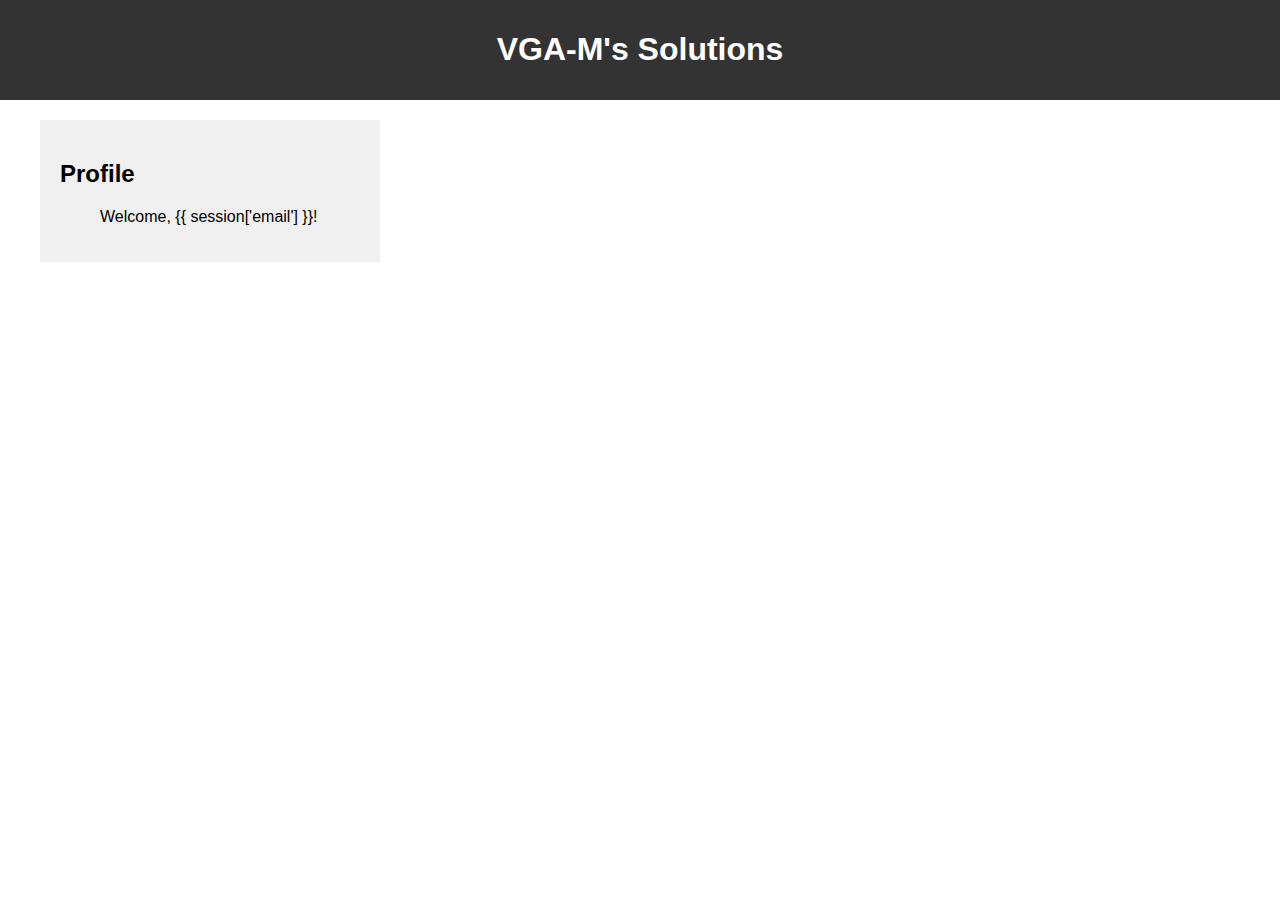
<file: templates/profile.html>
<!DOCTYPE html>
<html lang="en">
<head>
    <meta charset="UTF-8">
    <meta name="viewport" content="width=device-width, initial-scale=1.0">
    <title>Your Website</title>
    <style>
        body {
            margin: 0;
            padding: 0;
            font-family: Arial, sans-serif;
        }
        header {
            background-color: #333;
            color: #fff;
            padding: 10px;
            text-align: center;
        }
        .container {
            display: flex;
            flex-direction: row;
            max-width: 1200px;
            margin: 20px auto;
        }
        .sidebar {
            background-color: #f0f0f0;
            width: 25%;
            padding: 20px;
        }
        .main-content {
            flex-grow: 1;
            padding: 20px;
            background-color: #fff;
            box-shadow: 0 0 5px rgba(0, 0, 0, 0.2);
        }
    </style>
</head>
<body>
    <header>
        <h1>VGA-M's Solutions</h1>
    </header>
    <div class="container">
        <aside class="sidebar">
            <!-- Sidebar content goes here -->
            <h2>Profile</h2>
            <ul>
                <p>Welcome, {{ session['email'] }}!</p>
            </ul>
        </aside>
    </div>
</body>
</html>
</file>
